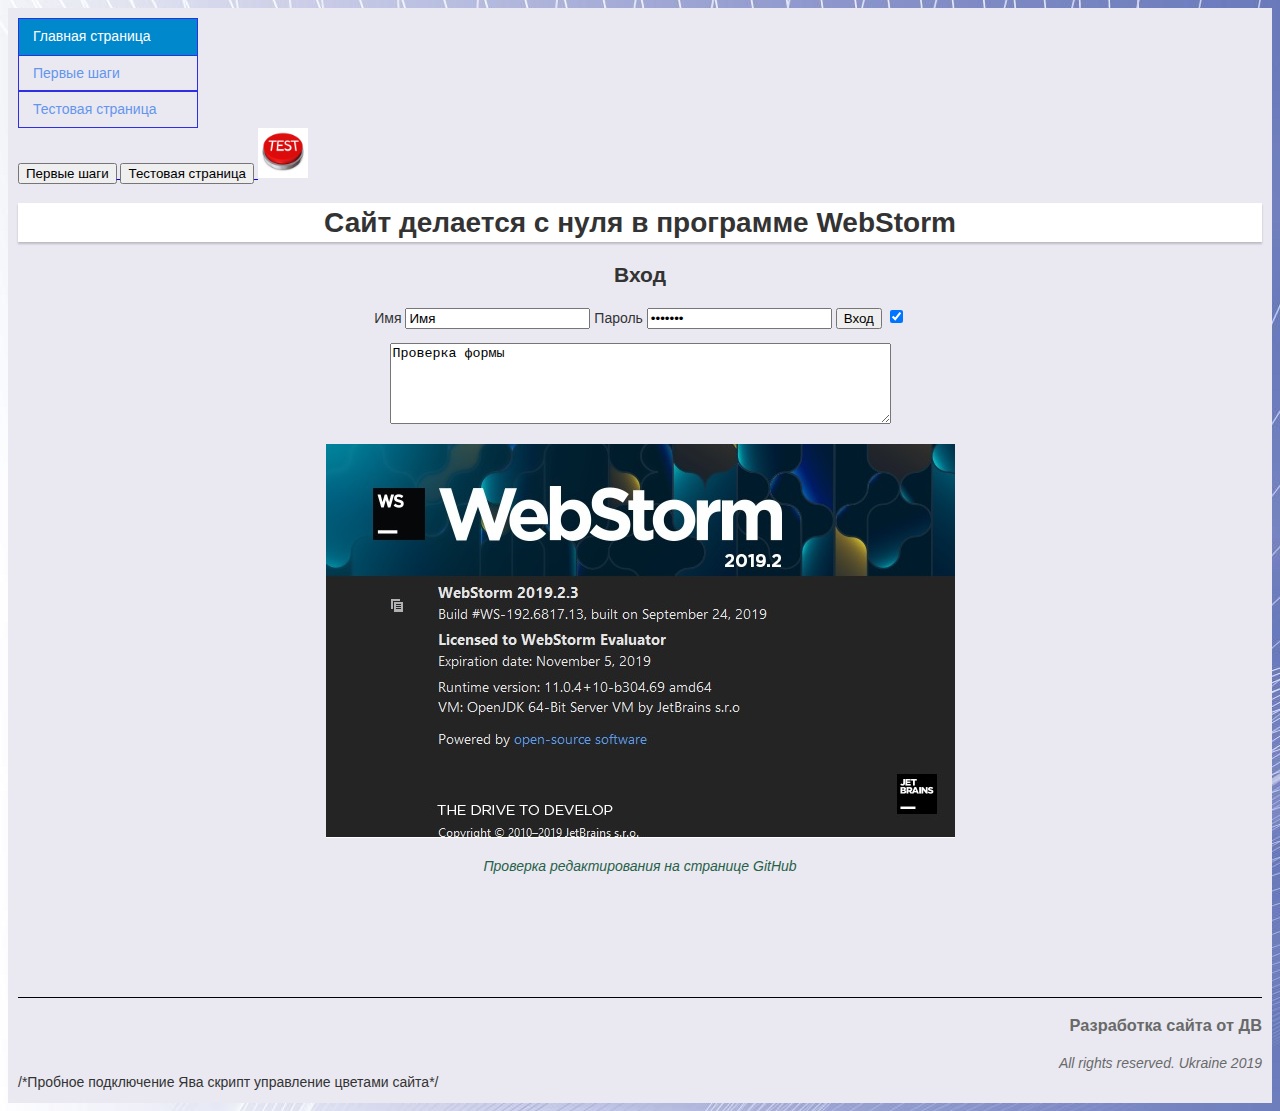
<file: index.html>
<!DOCTYPE html>
<html lang="en">

<head>
  <meta charset="UTF-8">
  <meta name="Test" content="Начальная страница">
  <title>Главная страница</title>
  <link rel="stylesheet" href="style.css"> <!--Подключения CSS файлов-->
    <style>
        main{
        text-align:center;
        }
        header{
            text-align:center;
        }
    </style>
</head>
<body class="page light-theme">                 <!--Создание светлой темы с последующим подключением к ява скрипту-->
<ul class="main-menu"> <!--Создается меню входа на сайт-->
    <li class="active"><a href="index.html">Главная страница</a></li> <!--class-active означает выюранную страницу-->
    <li><a href="start.html" target="_blank">Первые шаги</a></li> <!--Добавлен атрибут target со значением _blank к ссылке href, который означает открытие ссылки в новой странице-->
    <li><a href="test1.html" >Тестовая страница</a></li>

</ul>
<a href="start.html" >
    <input type="button" name="Enter_button" value="Первые шаги" >
</a>

<a href="test1.html" >
    <input type="button" name="Test_button"  value="Тестовая страница">
</a>
<a href="test1.html">
<img src="test-button.png" width="50" height="50" alt="Кнопка тестовой страницы">
</a>
<header class="page-header">                     <!--Создание светлой темы с последующим подключением к ява скрипту-->
    <h1>Сайт делается с нуля в программе WebStorm</h1>
</header>

<main>

<h2>Вход</h2>
<form action="file:///d:/html/ws/code/test.txt" method="get"> <!--Пробую создавать формы -->
    <label for="l_forma">Имя
 </label> <!--label дает понять тексту через id (названию) к чему оно относится и при нажатии на текст - форма активируется -->
    <input  type="text" name="login" id="l_forma" value="Имя"> <!--Ввод текста/ value="Имя"автоматически подставляет значение5 -->
<label for="p_forma">Пароль</label>
    <input type="password" name="password" id="p_forma" value="7777777"> <!--password скрывает написанное звездочками -->
    <input type="submit" value="Вход"> <!--submit это кнопка входа -->
    <label>
        <input type="checkbox" name="check1" checked>
    </label> <!--Вставка галочки в форму,     атрибут:checked означает установленную галочку-->
    <p></p>
    <textarea name="v_forme" rows="5" cols="60">Проверка формы</textarea><!--создание квадрата для доп записи в форме rows- кол-во строк, cols- количество символов в ширину-->
</form>
<p></p>
<img src="WS.jpg" alt="логотип программы">
  <p> Проверка редактирования на странице GitHub</p>
</main>
<footer> <!--Текст внизу странички-->
    <h3>Разработка сайта от ДВ</h3>
    <em>All rights reserved. Ukraine 2019</em>
</footer>
<script src="javascreept.js"></script> /*Пробное подключение Ява скрипт управление цветами сайта*/
</body>
</html>
</file>
<file: style.css>
html {
    font-style: normal;
    background-image: url("background.jpg");

}
main { /* основное содержимое */
      margin: 0 auto; /* сайт располагается по центру экрана */
    }
body {
    padding: 10px;
    font-size: 14px;
    line-height: 1.4;
    font-family: "Arial", sans-serif;
}
/************************************Начало Светлая тема ************************************/
.light-theme {
    color: #333333;
    background-color: #eae9f2;
}

.light-theme .page-header {
    background-color: #ffffff;
    box-shadow: 0 2px 2px rgba(0, 0, 0, 0.2);
}
/************************************ Конец Светлая тема ************************************/
/************************************Начало Темная  тема ************************************/
.dark-theme .header-link {
    color: #9484f2;
}

.dark-theme .header-link::before {
    background: #000000;
}


/************************************ Конец Темная тема ************************************/


/*********VVVVVV*********ГОРИЗОНТАЛЬНОЕ МЕНЮ**************VVVVVVV**********************/
.horizontal-menu{ /*Основное (горизонтальное) меню сайта*/
    margin-left: 190px;
    /*padding: 10px 15px;*/
    list-style: none;
    background-color: #f5f5f5;
    border: 1px solid #e5e5e5;
}
.horizontal-menu li {
    padding-top: 10px;    /*границы горизонтального меню сверху от текста*/
    padding-bottom: 10px; /*границы горизонтального меню снизу от текста*/
    display:inline;
    margin-right:5px;
}

.horizontal-menu> li{
    position: relative;
    border: 1px solid #2e2fe5;
    /*margin-bottom: 8px;*/
}
.horizontal-menu .horizontal-sub-menu{
    position: absolute;
    margin-top:20px;
    margin-bottom: 20px;
    padding-top: 10px;
    padding-bottom: 10px;
    list-style: none;
    background-color: #fcf8e3;
}

.horizontal-menu a{
    display:inline; /* Ссылки меню в виде блочных элементов*/
    margin-bottom:-1px; /* схлопывание линий*/
    padding: 8px 14px;  /* Сделаны отступы */
    color: cornflowerblue;
    text-decoration: none; /* Убрано подчеркивание у ссылок*/
    /* border:1px solid #2e2fe5;*/
}

.horizontal-menu a:hover{ /* оформление ссылок меню при наведении*/
    background-color: #acd7f5;
}


/*********VVVVVV*********ВЕРТИКАЛЬНОЕ МЕНЮ**************VVVVVVV**********************/
.main-menu{ /*Основное (горизонтальное) меню сайта*/
    width:180px; /*Ширина списка*/
    margin:0;
    padding:0;
    list-style: none;
}

.main-menu> li{
    border: 1px solid #2e2fe5;
    /*margin-bottom: 8px;*/
}

.main-menu a{
    display:block; /* Ссылки меню в виде блочных элементов*/
    margin-bottom:-1px; /* схлопывание линий*/
    padding: 8px 14px;  /* Сделаны отступы */
    color: cornflowerblue;
    text-decoration: none; /* Убрано подчеркивание у ссылок*/
   /* border:1px solid #2e2fe5;*/
}

.main-menu li li a{ /* оформление ссылок внутреннего меню*/
    color: #3133ed;
}

.main-menu a:hover{ /* оформление ссылок меню при наведении*/
    background-color: #acd7f5;
}

.main-menu li li a:hover{ /* оформление ссылок внутреннего меню при наведении*/
    background-color: #999df5;
}

.main-menu > .active > a{    /* .main-menu .active a   Дизайн кнопки активной страницы */
    color:white;             /* .main-menu> .active> a   Активным является только верхнее меню */
    background-color:#0088cc;
}

.main-menu ul { /* Работа с подменю дополнительном меню */
    padding:0; /* Убраны отступы в дополнительном меню */
    list-style:none; /* Убраны оформление ссылок в дополнительном меню */
    margin: 0;
    padding-top:5px;
    padding-bottom:5px;
    padding-left:30px;
    padding-right:0px;
}
/***********ЛЛЛЛЛЛЛ*********ВЕРТИКАЛЬНОЕ МЕНЮ*************ЛЛЛЛЛЛЛЛЛ***************************/







.test_h1{
    text-align: center;
/*Зафиксирован h1 в шапке сайта на странице test1.html*/
    position: fixed;
    top: 140px;
    z-index: 100;
    width: 100%;
}

.test1_html_center {
    text-align: center;
}

.test1_html_center main{
    padding-top: 120px;
}

.test1_h2_bg{
    background-image: url("https://image.freepik.com/free-vector/_23-2148362562.jpg");
    padding: 60px;
}

p{
  font-style: oblique;
  color: #276147;
}
p.vertical{ /*осуществлен поворот текста в таблице горизонтально*/
    -webkit-transform: rotate(-90deg);
    -moz-transform: rotate(-90deg);
    -ms-transform: rotate(-90deg);
    -o-transform: rotate(-90deg);
    transform: rotate(-90deg);
}

figure{
  padding-left: 0;
  padding-right: 0;
  border: #6bff63;
  border: 10px;
}
.features p {
    display: inline-block;
    vertical-align: top;
    width: 30%;
    margin: 0 5px;
    background-repeat: no-repeat;
    background-position: center top;
    text-transform: uppercase;
    text-align: center;
}
.first{
   text-transform: lowercase;
    color: #d3001a;
}

.third{
    font-size: 16px;
    font-family: "Arial Black", sans-serif;
    color: black;
}


figure img {    /*Оконтовка вокруг картинки голубого цвета*/
  vertical-align: middle;
  border: 28px solid rgb(202, 224, 248);
}
.text{
    text-align: center;
}

table{
    border-collapse: separate; /*separate - раздельные ячейки, collapse - склеенные ячейки*/
  border: 3px solid #ff8940;
    text-align: center;
}
caption{ /*Заголовок для таблицы*/
    font-size: 32px;
}
th{ /*Параметры для заглавных ячеек в таблице*/
    /*padding:5px;*/
    color: #63301e; /*цвет текста ячеек*/
    background-color: rgba(255,117,79,0.44); /*Цвет фона ячеек*/
    border: 2px solid #3d6934;
}

td{ /*Параметры для ячеек в таблице*/
    /*padding-left: 15px;*/
  border: 2px solid #61a24d;
}

td.viravnl{ /*Создан класс для форматирования текста в определенных колонках*/
    text-align: left;
}
td.red{ /*Ячейка выборочно окрашена в красный цвет*/
    background-color: #d3001a;
}
td:hover {
    background-color:#fcf8e3;
}
th:hover {
    background-color:#fcf8e3;
}

figcaption {
  width: 300px;
  padding-bottom: 8px;
  font-size: 20px;
  letter-spacing: 0.02em;
  font-style: normal;
  text-align: center;
  background-color: #ffc8d0;
}

.h2_new{
    color: #730c0d;
    text-align: center;
}

footer{
    margin-top: 120px;
    text-align:right;
    color: dimgrey;
    border-top: solid black 1px;
}
/* nav:link{ 
  href="file:///D:/Atom/Start/index.html"
} */
</file>
